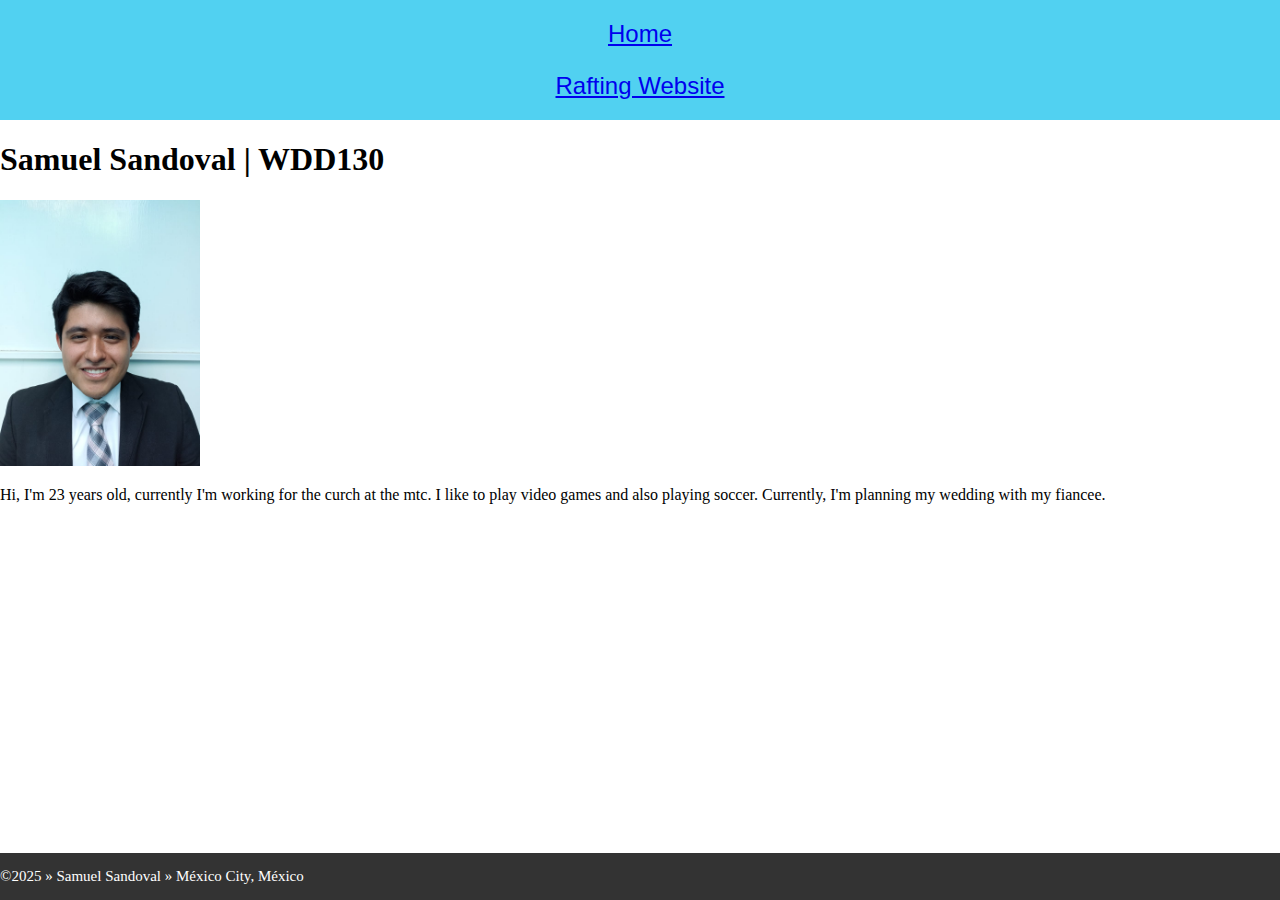
<file: index.html>
<!DOCTYPE html>
<html lang="en-US">
    <head>
        <meta charset="utf-8">
        <meta name="viewport" content="width=device-width,initial-scale=1.0">
        <title>Samuel Sandoval WDD130</title>
        <style>
        html, body {
            margin: 0;
            padding: 0;
            height: 100%;
            display: flex;
            flex-direction: column;
            }
        main{
            flex: 1;
            }
        header {
            background-color: #51D1F1; 
            padding: 20px;
            text-align: center;
            font-size: 24px;
            font-family: Arial, sans-serif;
            }
        footer {
                background-color: #333;
                color: white;
                text-align: left;
                font-size: 15px;
            }
        </style>
    </head>
    <body>
        <header>
                <a href="#">Home</a>
                <p></p>
                <a href="wwr/">Rafting Website</a>
        </header>
        <main>
            <h1>Samuel Sandoval | WDD130</h1>
            <img src="images/profile.jpg" alt="Samuel Sandoval" width="200">
            <p>Hi, I'm 23 years old, currently I'm working for the curch at the mtc. I like to play video games and also playing soccer. Currently, I'm planning my wedding with my fiancee.</p>
        </main>
        <footer>
        <p>&copy;2025 » Samuel Sandoval » México City, México</p>
        </footer>
    </body>
</html>
</file>
